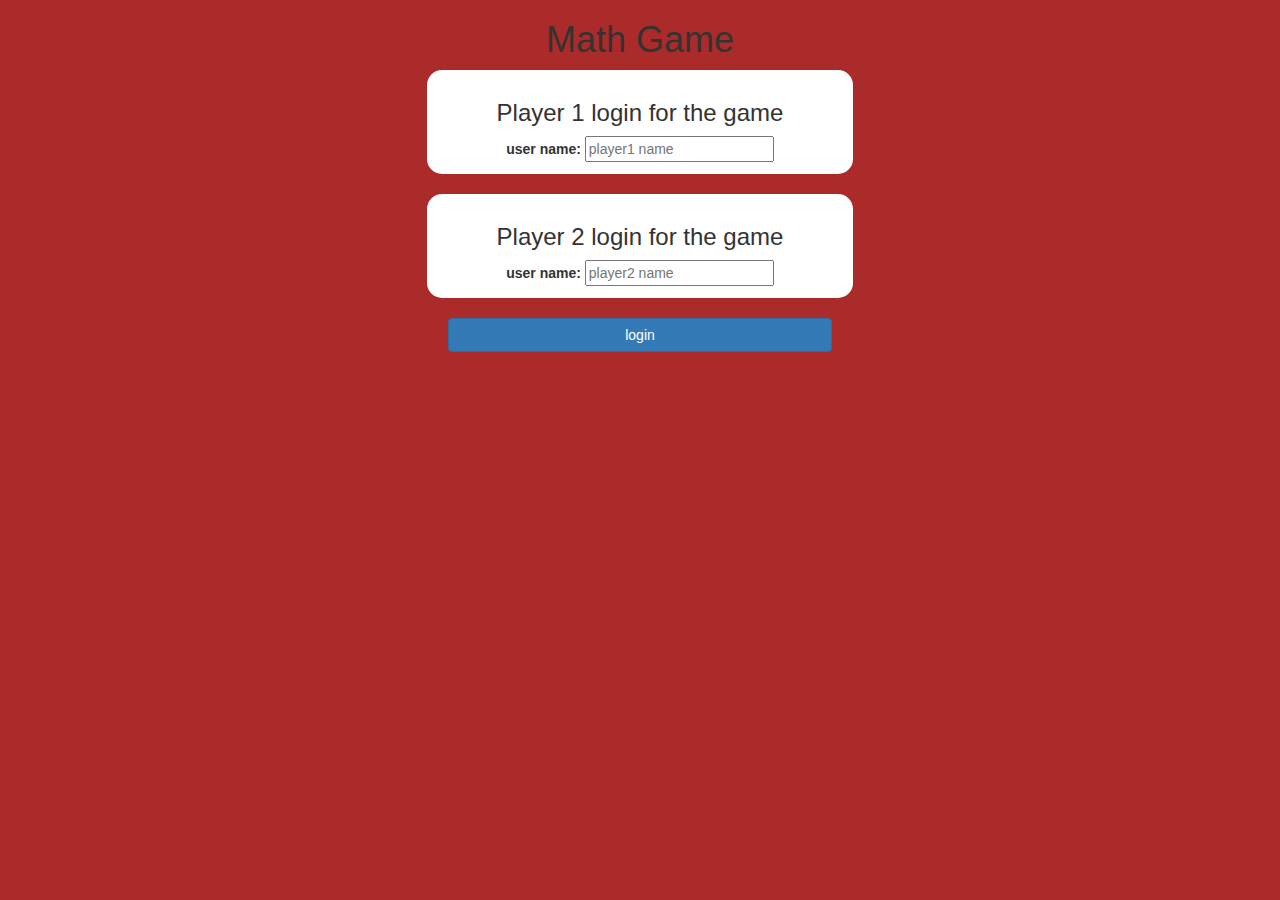
<file: index.html>
<!DOCTYPE html>
<html>
<head>
	<title>Math Game</title>

<meta name="viewport" content="width=device-width, initial-scale=1">
<link rel="stylesheet" href="https://maxcdn.bootstrapcdn.com/bootstrap/3.4.0/css/bootstrap.min.css">
<script src="https://ajax.googleapis.com/ajax/libs/jquery/3.4.1/jquery.min.js"></script>
<script src="https://maxcdn.bootstrapcdn.com/bootstrap/3.4.0/js/bootstrap.min.js"></script>

<link rel="stylesheet" type="text/css" href="game.css">

<script src="game_login.js"></script>
</head>
<body>
<center>
	
	<h1>Math Game</h1>
    <div class="col-lg-4 col-sm-8 col-xs-11 login_div1">
		<h3>Player 1 login for the game</h3>
		<label for="">user name:</label>
		<input type="text" id="player1_name_input" class="from-control" placeholder="player1 name">
		<br> 
	</div>
      <br>

	<div class="col-lg-4 col-sm-8 col-xs-11 login_div1">
		<h3>Player 2 login for the game</h3>
		<label for="">user name:</label>
		<input type="text" id="player2_name_input" class="from-control" placeholder="player2 name">
		<br> 
	</div>
       <br>
	   <button style="width:30%"onclick="addUser()" class="btn btn-primary">login</button>

</center>
</body>
</html>
</file>
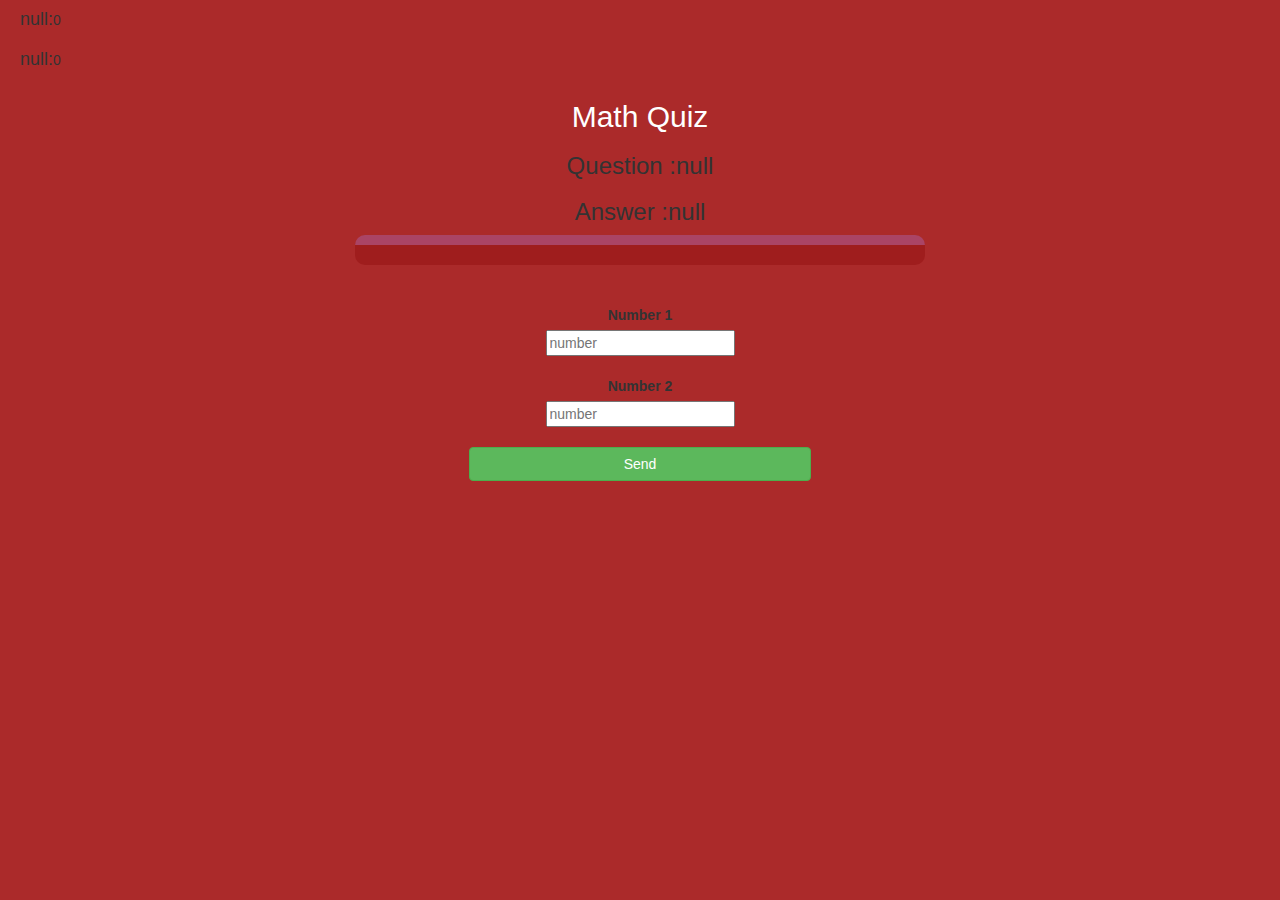
<file: game_page.html>
<!DOCTYPE html>
<html>
<head>
	<title>Guess The Word</title>

<meta name="viewport" content="width=device-width, initial-scale=1">
<link rel="stylesheet" href="https://maxcdn.bootstrapcdn.com/bootstrap/3.4.0/css/bootstrap.min.css">
<script src="https://ajax.googleapis.com/ajax/libs/jquery/3.4.1/jquery.min.js"></script>
<script src="https://maxcdn.bootstrapcdn.com/bootstrap/3.4.0/js/bootstrap.min.js"></script>

<link rel="stylesheet" type="text/css" href="game.css">
</head>
<body>
 <h4 id="player1_name"></h4><span id="player1_score"></span>
 <br>
 <h4 id="player2_name"></h4><span id="player2_score"></span>


<div class="container">
	<center>
		<h2 style="color: white;">Math Quiz</h2>
         <h3 id="player_question"></h3>
         <h3 id="player_answer"></h3>
         <div id="output" class="col-lg-6"></div>

		<br>
		<br>

		<label>Number 1</label>
        <br>
        <input id="Number1" type="text"class="from-control"placeholder="number">
        
		<br>
        <br>

        <label>Number 2</label>
        <br>
        <input id="Number2" type="text"class="from-control"placeholder="number">
        <br>
        <br>
        <button class="btn btn-success"onclick="send()" style="width:30%">Send</button>
        
	</center>
</div>

<script src="game_page.js"></script>
</body>
</html>
</file>
<file: game.css>
body
{
	background: rgb(171, 42, 42);
}

	.login_div1 , .login_div2
	{
		background: white;
		padding: 10px;
		float: none;
		border-radius: 15px;
	}


#player1_name , #player2_name
{
	display: inline-block;
	margin-left: 20px;
}
#word
{
	width: 60%;
}
#word_display
{
	letter-spacing: 5px;
}
#output
{
background: rgb(159, 29, 29);
border-radius: 10px;
border-top: 10px solid #AA4465;
padding: 10px;
float: none;
text-align: left;
}
</file>
